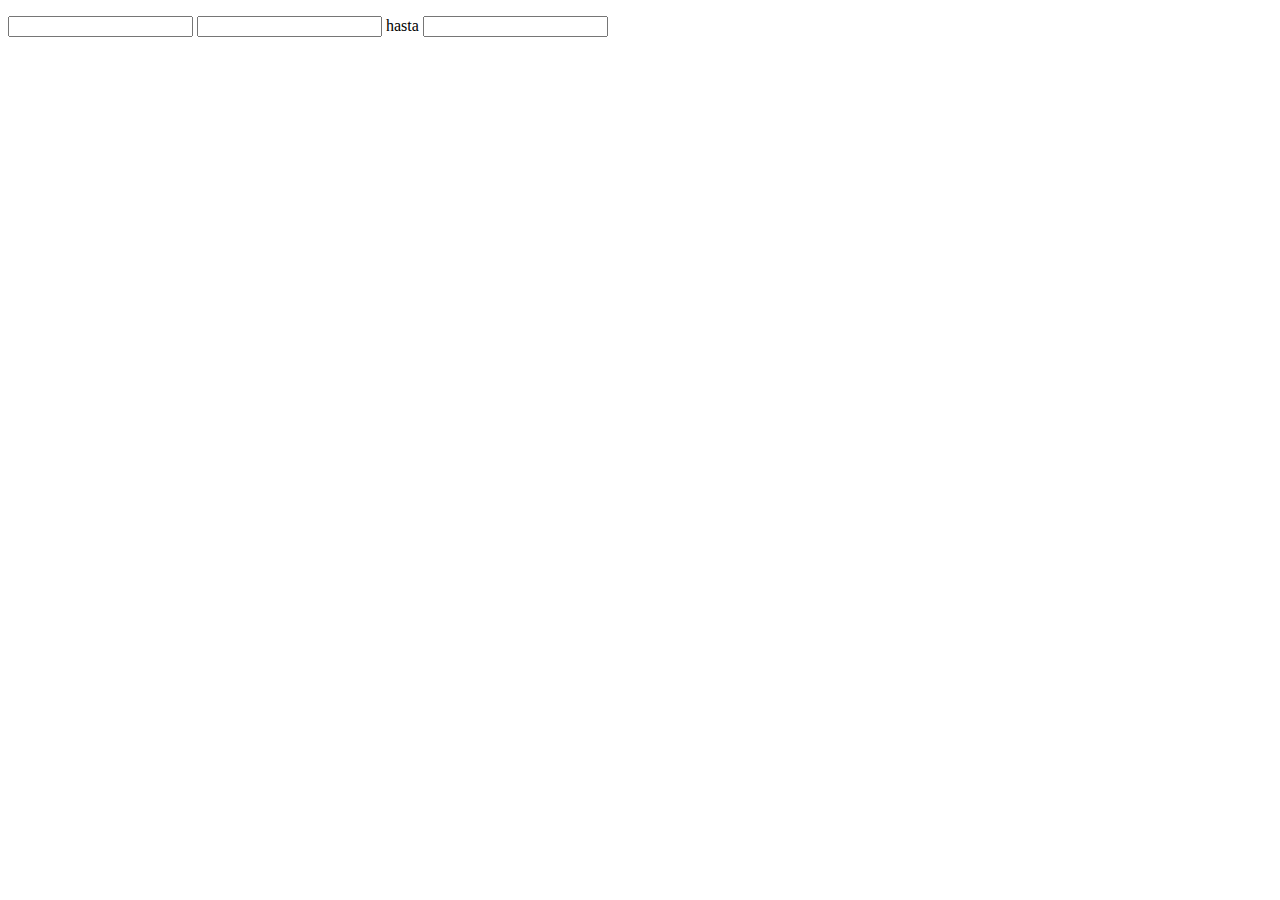
<file: static/date/index.html>
<!DOCTYPE html>
<html>

<head>
	<script type="text/javascript" src="https://ajax.googleapis.com/ajax/libs/jquery/1.11.1/jquery.min.js"></script>
	<script type="text/javascript" src="jquery.timepicker.js"></script>
	<link rel="stylesheet" type="text/css" href="jquery.timepicker.css" />
	<script type="text/javascript" src="bootstrap-datepicker.js"></script>
	<link rel="stylesheet" type="text/css" href="bootstrap-datepicker.css"/>
	<script src="http://jonthornton.github.io/Datepair.js/dist/datepair.js"></script>
	<script src="http://jonthornton.github.io/Datepair.js/dist/jquery.datepair.js"></script>
</head>

<body>


					<p id="datepairExample">
						<input type="text" class="date start" />
						<input type="text" class="time start" /> hasta
						<input type="text" class="time end" />
					</p>
			</div>

			<script>
			$('#datepairExample .time').timepicker({
				'showDuration': true,
				'timeFormat': 'g:ia'
			});

			$('#datepairExample .date').datepicker({
				'format': 'm/d/yyyy',
				'autoclose': true
			});

			$('#datepairExample').datepair();
			</script>
			
</body>

</html>
</file>
